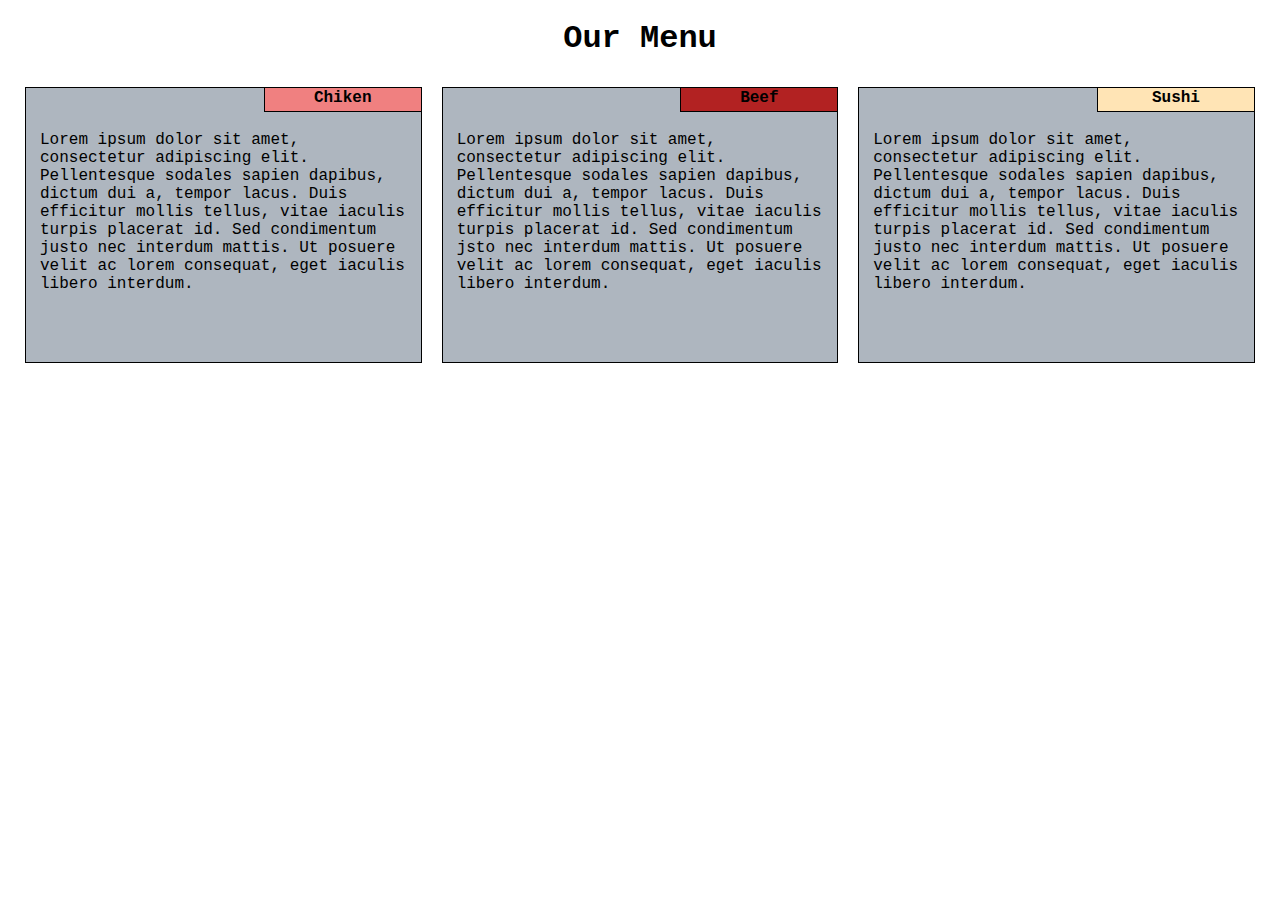
<file: module2-solution/index.html>
<!DOCTYPE html>
<html lang="en">
<html>
<head>
	<title>Assignment Solution for Module 2</title>
        
        <meta charset="utf-8">
        <meta name="viewport" content="width=device-width, intial-scale=1">
        <link rel="stylesheet" type="text/css" href="css/stylesheet.css">
</head>
<body>
	<h1> Our Menu </h1>
	 <div class="row">
        <div class="col-lg-4 col-md-6 col-sm-12">
            <div>
                <p class="box" style="background-color: lightcoral;"><b>Chiken</b></p>
                <p class="paragraph">Lorem ipsum dolor sit amet, consectetur adipiscing elit. Pellentesque sodales sapien dapibus, dictum dui a, tempor lacus. Duis efficitur mollis tellus, vitae iaculis turpis placerat id. Sed condimentum justo nec interdum mattis. Ut posuere velit ac lorem consequat, eget iaculis libero interdum.
                </p>
            </div>
        </div>
        <div class="col-lg-4 col-md-6 col-sm-12">
            <div>
                <p class="box" style="background-color: firebrick;"><b>Beef</b></p>
                <p class="paragraph">Lorem ipsum dolor sit amet, consectetur adipiscing elit. Pellentesque sodales sapien dapibus, dictum dui a, tempor lacus. Duis efficitur mollis tellus, vitae iaculis turpis placerat id. Sed condimentum jsto nec interdum mattis. Ut posuere velit ac lorem consequat, eget iaculis libero interdum.
                </p>
            </div>
        </div>
        <div class="col-lg-4 col-md-12 col-sm-12">
            <div>
                <p class="box" style="background-color: moccasin;"><b>Sushi</b></p>
                <p class="paragraph">Lorem ipsum dolor sit amet, consectetur adipiscing elit. Pellentesque sodales sapien dapibus, dictum dui a, tempor lacus. Duis efficitur mollis tellus, vitae iaculis turpis placerat id. Sed condimentum justo nec interdum mattis. Ut posuere velit ac lorem consequat, eget iaculis libero interdum.
                </p>
            </div>
        </div>
    </div>
</body>
</html>
</file>
<file: module2-solution/css/stylesheet.css>
* {
    box-sizing: border-box;
    margin: 0px;
    padding: 0px;
    font-family:courier,arial,helvetica;
}

h1{
	text-align: center;
    font-size: 200%;
    margin-top: 20px;
    margin-bottom: 20px;
}
div.row > div {
    padding: 10px;
}
div.row > div > div {
    background-color:#AEB6BF;
    border: 1px solid black;
}
div > div > p.box {
    position: relative;
    float: right;
    right: -1px;
    top: -1px;
    border: 1px solid black;
    width: 40%;
    height:25px; 
    margin: 0;
    margin-bottom: 15px;
    text-align: center;
    padding: 1px;
    }

   p.paragraph {
    clear: both;
    margin: 4px;
    height: 230px;
    padding: 3px 10px 3px 10px;
    overflow: auto;
    
}
.row {
    width: 100%;
    padding-left: 15px;
    padding-right: 15px;
    }

    @media (min-width: 992px) {
    .col-lg-1, .col-lg-2, .col-lg-3, .col-lg-4, .col-lg-5, .col-lg-6, .col-lg-7, .col-lg-8, .col-lg-9, .col-lg-10, .col-lg-11, .col-lg-12 {
    float: left;
  
  }
  .col-lg-1 {
    width: 8.33%;
  }
  .col-lg-2 {
    width: 16.66%;
  }
  .col-lg-3 {
    width: 25%;
  }
  .col-lg-4 {
    width: 33.33%;
  }
  .col-lg-5 {
    width: 41.66%;
  }
  .col-lg-6 {
    width: 50%;
  }
  .col-lg-7 {
    width: 58.33%;
  }
  .col-lg-8 {
    width: 66.66%;
  }
  .col-lg-9 {
    width: 74.99%;
  }
  .col-lg-10 {
    width: 83.33%;
  }
  .col-lg-11 {
    width: 91.66%;
  }
  .col-lg-12 {
    width: 100%;
  }
}

@media (min-width: 768px) and (max-width: 991px) {
    .col-md-1, .col-md-2, .col-md-3, .col-md-4, .col-md-5, .col-md-6, .col-md-7, .col-md-8, .col-md-9, .col-md-10, .col-md-11, .col-md-12 {
    float: left;
  }
  .col-md-1 {
    width: 8.33%;
  }
  .col-md-2 {
    width: 16.66%;
  }
  .col-md-3 {
    width: 25%;
  }
  .col-md-4 {
    width: 33.33%;
  }
  .col-md-5 {
    width: 41.66%;
  }
  .col-md-6 {
    width: 50%;
  }
  .col-md-7 {
    width: 58.33%;
  }
  .col-md-8 {
    width: 66.66%;
  }
  .col-md-9 {
    width: 74.99%;
  }
  .col-md-10 {
    width: 83.33%;
  }
  .col-md-11 {
    width: 91.66%;
  }
  .col-md-12 {
    width: 100%;
  }
}

@media (max-width: 767px) {
    .col-sm-1, .col-sm-2, .col-sm-3, .col-sm-4, .col-sm-5, .col-sm-6, .col-sm-7, .col-sm-8, .col-sm-9, .col-sm-10, .col-sm-11, .col-sm-12 {
    float: left;
  }
  .col-sm-1 {
    width: 8.33%;
  }
  .col-sm-2 {
    width: 16.66%;
  }
  .col-sm-3 {
    width: 25%;
  }
  .col-sm-4 {
    width: 33.33%;
  }
  .col-sm-5 {
    width: 41.66%;
  }
  .col-sm-6 {
    width: 50%;
  }
  .col-sm-7 {
    width: 58.33%;
  }
  .col-sm-8 {
    width: 66.66%;
  }
  .col-sm-9 {
    width: 74.99%;
  }
  .col-sm-10 {
    width: 83.33%;
  }
  .col-sm-11 {
    width: 91.66%;
  }
  .col-sm-12 {
    width: 100%;
  }
}
</file>
